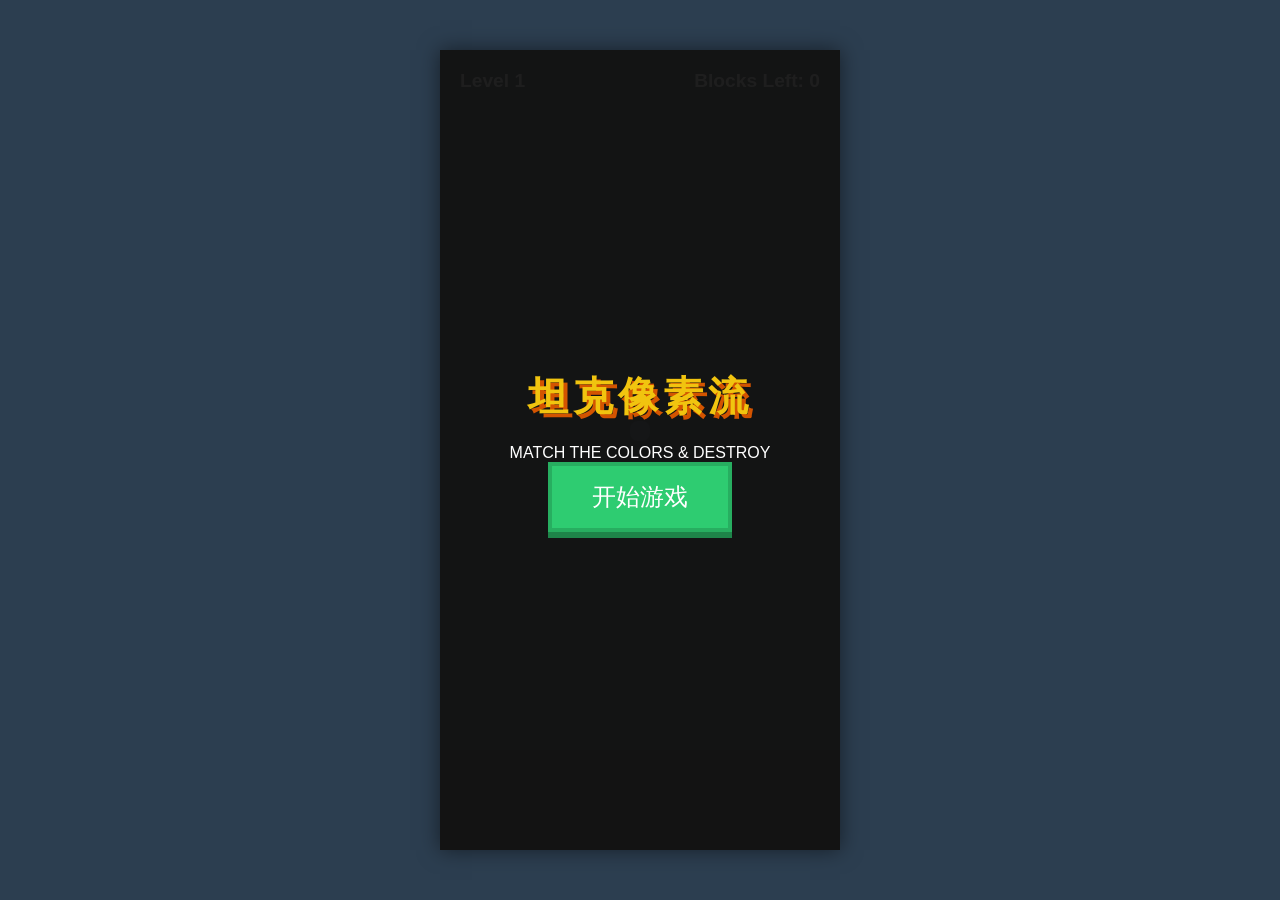
<file: index.html>
<!DOCTYPE html>
<html lang="en">
<head>
    <meta charset="UTF-8">
    <meta name="viewport" content="width=device-width, initial-scale=1.0">
    <title>Pixel Flow Demo</title>
    <link rel="stylesheet" href="style.css">
</head>
<body>
    <div id="game-container">
        <div id="start-screen">
            <div class="start-box">
                <h1 class="pixel-title">坦克像素流</h1>
                <p>MATCH THE COLORS & DESTROY</p>
                <button id="start-btn">开始游戏</button>
            </div>
        </div>
        <!-- 头部信息 -->
        <div id="header">
            <div id="level-info">Level 1</div>
            <div id="score-info">Blocks Left: <span id="blocks-left">0</span></div>
        </div>

        <!-- 游戏主要区域：像素板 -->
        <div id="board-container">
            <div id="pixel-board"></div>
        </div>

    <!-- 删除了原有的 queue-container -->
        
        <!-- 卡牌区 (玩家可以点击进入队列) -->
        <div id="deck-container">
        </div>
    </div>
    
    <!-- 游戏结束面板 -->
    <div id="game-over-panel" class="hidden">
        <h2 id="game-result-title">Victory!</h2>
        <button id="restart-btn">Next Level / Restart</button>
    </div>

    <script src="mapdata.js"></script>
    <script src="game.js"></script>
</body>
</html>
</file>
<file: style.css>
:root {
    --bg-color: #2c3e50;
    --board-bg: #34495e;
    --slot-bg: #465c71;
    --text-color: #ecf0f1;
    --accent-color: #e74c3c;
    --border-radius: 8px;
    --cell-size: 15px;
}

* {
    box-sizing: border-box;
    margin: 0;
    padding: 0;
}

body {
    background-color: var(--bg-color);
    color: var(--text-color);
    font-family: 'Segoe UI', Tahoma, Geneva, Verdana, sans-serif;
    display: flex;
    justify-content: center;
    align-items: center;
    height: 100vh;
    overflow: hidden;
    user-select: none;
}

#game-container {
    width: 100%;
    max-width: 400px;
    height: 100%;
    max-height: 800px;
    background-color: #1a252f;
    display: flex;
    flex-direction: column;
    position: relative;
    box-shadow: 0 0 20px rgba(0,0,0,0.5);
}

#header {
    display: flex;
    justify-content: space-between;
    padding: 20px;
    font-size: 1.2rem;
    font-weight: bold;
    background-color: rgba(0,0,0,0.2);
}

#board-container {
    flex-grow: 1;
    display: flex;
    justify-content: center;
    align-items: center;
    padding: 20px;
}

#pixel-board {
    display: grid;
    gap: 2px;
    background-color: var(--board-bg);
    padding: 10px;
    border-radius: var(--border-radius);
    /* 具体的行列数由 JS 动态设置 */
}

.pixel {
    width: var(--cell-size);
    height: var(--cell-size);
    border-radius: 4px;
    transition: transform 0.1s;
    position: relative;
    box-shadow: inset 0 -3px 0 rgba(0,0,0,0.2);
}

.pixel.destroyed {
    visibility: hidden;
    transform: scale(0);
    opacity: 0;
}

/* 传送带格子 */
.track-cell {
    width: var(--cell-size);
    height: var(--cell-size);
    background: repeating-linear-gradient(
        45deg,
        rgba(0, 0, 0, 0.1),
        rgba(0, 0, 0, 0.1) 5px,
        rgba(0, 0, 0, 0.2) 5px,
        rgba(0, 0, 0, 0.2) 10px
    );
    border: 1px dashed rgba(255,255,255,0.1);
    position: relative;
    border-radius: 4px;
    display: flex;
    justify-content: center;
    align-items: center;
}

.shooter {
    width: calc(var(--cell-size) * 2);
    height: calc(var(--cell-size) * 2);
    position: absolute;
    display: flex;
    justify-content: center;
    align-items: center;
    z-index: 10;
    transition: transform 0.1s linear; 
    
    /* 坦克主体样式 (类似FC坦克大战的方块像素风) */
    background-color: var(--tank-color, inherit);
    border: 2px solid rgba(0,0,0,0.5); /* 增加轮廓感 */
    border-radius: 2px;
    box-shadow: 
        inset 4px 0 0 rgba(0,0,0,0.3), /* 纵向履带效果 */
        inset -4px 0 0 rgba(0,0,0,0.3), 
        0 4px 8px rgba(0,0,0,0.4);
}

/* 坦克的炮管 */
.shooter::before {
    content: '';
    position: absolute;
    top: -30%; /* 炮管伸出主体上方 */
    left: 50%;
    transform: translateX(-50%);
    width: 25%;
    height: 60%;
    background-color: inherit;
    border: 1px solid rgba(0,0,0,0.3);
    border-radius: 2px;
    z-index: 2; /* 提升层级，确保在主体之上 */
}

/* 坦克炮管旋转控制类 */
/* 这里的角度是以炮管默认向上(0deg)为基准 */
.tank-up { transform: rotate(0deg); }
.tank-right { transform: rotate(90deg); }
.tank-down { transform: rotate(180deg); }
.tank-left { transform: rotate(-90deg); }

/* 弹药提示 (需要忽略坦克的旋转，保持正向，因此把它抽拉出来或者在JS里反相旋转，但由于用DOM嵌套这里做个反向处理或放在独立层) */
.ammo-badge {
    position: absolute;
    top: -5px;
    right: -5px;
    background: #e74c3c;
    color: white;
    border-radius: 50%;
    width: 20px; /* 略微放大适配大坦克 */
    height: 20px;
    font-size: 11px;
    font-weight: bold;
    display: flex;
    justify-content: center;
    align-items: center;
    box-shadow: 0 2px 4px rgba(0,0,0,0.5);
    z-index: 15;
    border: 1px solid rgba(255,255,255,0.2);
}

/* 可供点击的队列/卡组 */
#deck-container {
    min-height: 100px;
    display: flex;
    overflow-x: auto;
    align-items: center;
    padding: 15px;
    gap: 15px;
    background-color: rgba(0,0,0,0.5);
    /* 隐藏滚动条 */
    scrollbar-width: none;
}
#deck-container::-webkit-scrollbar {
    display: none;
}

.deck-card {
    min-width: 30px;
    height: 30px;
    display: flex;
    justify-content: center;
    align-items: center;
    position: relative;
    cursor: pointer;
    transition: transform 0.2s, opacity 0.3s;
    
    /* 坦克主体样式 */
    background-color: var(--tank-color, inherit);
    border: 2px solid rgba(0,0,0,0.5);
    border-radius: 2px;
    box-shadow: 
        inset 3px 0 0 rgba(0,0,0,0.3), 
        inset -3px 0 0 rgba(0,0,0,0.3), 
        0 4px 6px rgba(0,0,0,0.3);
}

.deck-card::before {
    content: '';
    position: absolute;
    top: -25%; 
    left: 50%;
    transform: translateX(-50%);
    width: 25%;
    height: 60%;
    background-color: inherit; /* 继承父级 tank-color */
    border: 1px solid rgba(0,0,0,0.3);
    border-radius: 2px;
    z-index: 2; /* 确保显示 */
}

.deck-card:hover {
    transform: translateY(-5px);
}

/* 子弹动画 */
.bullet {
    position: absolute;
    width: 8px;
    height: 8px;
    border-radius: 50%;
    z-index: 20;
    transition: left 0.1s linear, top 0.1s linear;
    box-shadow: 0 0 10px rgba(255,255,255,0.8);
}

/* 游戏结束面板 */
#game-over-panel {
    position: absolute;
    top: 0; left: 0; right: 0; bottom: 0;
    background-color: rgba(0,0,0,0.8);
    display: flex;
    flex-direction: column;
    justify-content: center;
    align-items: center;
    z-index: 100;
}

#game-over-panel.hidden, #start-screen.hidden {
    display: none;
}

/* 初始开始界面遮罩 */
#start-screen {
    position: absolute;
    top: 0;
    left: 0;
    width: 100%;
    height: 100%;
    background-color: rgba(20, 20, 20, 0.95);
    z-index: 1000;
    display: flex;
    justify-content: center;
    align-items: center;
    color: white;
}

.start-box {
    text-align: center;
    animation: fadeIn 0.8s ease-out;
}

.pixel-title {
    font-size: 2.5rem;
    margin-bottom: 20px;
    letter-spacing: 5px;
    color: #f1c40f;
    text-shadow: 4px 4px 0 #d35400;
}

#start-btn {
    padding: 15px 40px;
    font-size: 1.5rem;
    font-family: inherit;
    background-color: #2ecc71;
    color: white;
    border: 4px solid #27ae60;
    cursor: pointer;
    box-shadow: 0 6px 0 #1e8449;
    transition: transform 0.1s;
}

#start-btn:active {
    transform: translateY(4px);
    box-shadow: 0 2px 0 #1e8449;
}

@keyframes fadeIn {
    from { opacity: 0; transform: scale(0.9); }
    to { opacity: 1; transform: scale(1); }
}

#game-result-title {
    font-size: 2.5rem;
    margin-bottom: 20px;
    color: #f1c40f;
    text-shadow: 0 2px 10px rgba(0,0,0,0.5);
}

#restart-btn {
    padding: 10px 20px;
    font-size: 1.2rem;
    background-color: #3498db;
    color: white;
    border: none;
    border-radius: 5px;
    cursor: pointer;
    box-shadow: 0 4px 6px rgba(0,0,0,0.3);
}

#restart-btn:hover {
    background-color: #2980b9;
}

/* 派遣被拦截时的震动反馈 */
.shake {
    animation: shake 0.3s cubic-bezier(.36,.07,.19,.97) both;
}

@keyframes shake {
    10%, 90% { transform: translate3d(-1px, 0, 0); }
    20%, 80% { transform: translate3d(2px, 0, 0); }
    30%, 50%, 70% { transform: translate3d(-4px, 0, 0); }
    40%, 60% { transform: translate3d(4px, 0, 0); }
}
</file>
<file: demo/style.css>
:root {
    --bg-color: #2c3e50;
    --board-bg: #34495e;
    --slot-bg: #465c71;
    --text-color: #ecf0f1;
    --accent-color: #e74c3c;
    --border-radius: 8px;
    --cell-size: 30px;
}

* {
    box-sizing: border-box;
    margin: 0;
    padding: 0;
}

body {
    background-color: var(--bg-color);
    color: var(--text-color);
    font-family: 'Segoe UI', Tahoma, Geneva, Verdana, sans-serif;
    display: flex;
    justify-content: center;
    align-items: center;
    height: 100vh;
    overflow: hidden;
    user-select: none;
}

#game-container {
    width: 100%;
    max-width: 400px;
    height: 100%;
    max-height: 800px;
    background-color: #1a252f;
    display: flex;
    flex-direction: column;
    position: relative;
    box-shadow: 0 0 20px rgba(0,0,0,0.5);
}

#header {
    display: flex;
    justify-content: space-between;
    padding: 20px;
    font-size: 1.2rem;
    font-weight: bold;
    background-color: rgba(0,0,0,0.2);
}

#board-container {
    flex-grow: 1;
    display: flex;
    justify-content: center;
    align-items: center;
    padding: 20px;
}

#pixel-board {
    display: grid;
    gap: 2px;
    background-color: var(--board-bg);
    padding: 10px;
    border-radius: var(--border-radius);
    /* 具体的行列数由 JS 动态设置 */
}

.pixel {
    width: var(--cell-size);
    height: var(--cell-size);
    border-radius: 4px;
    transition: transform 0.1s;
    position: relative;
    box-shadow: inset 0 -3px 0 rgba(0,0,0,0.2);
}

.pixel.destroyed {
    visibility: hidden;
    transform: scale(0);
    opacity: 0;
}

/* 传送带格子 */
.track-cell {
    width: var(--cell-size);
    height: var(--cell-size);
    background: repeating-linear-gradient(
        45deg,
        rgba(0, 0, 0, 0.1),
        rgba(0, 0, 0, 0.1) 5px,
        rgba(0, 0, 0, 0.2) 5px,
        rgba(0, 0, 0, 0.2) 10px
    );
    border: 1px dashed rgba(255,255,255,0.1);
    position: relative;
    border-radius: 4px;
    display: flex;
    justify-content: center;
    align-items: center;
}

/* 占据在格子或跑道上的坦克 (取代原先的 shooter) */
.shooter {
    width: 80%;
    height: 80%;
    position: absolute;
    display: flex;
    justify-content: center;
    align-items: center;
    z-index: 10;
    transition: transform 0.1s linear; 
    
    /* 坦克主体样式 (类似FC坦克大战的方块像素风) */
    background-color: var(--tank-color, inherit);
    border-radius: 2px;
    box-shadow: 
        inset 4px 0 0 rgba(0,0,0,0.3), /* 左侧履带 */
        inset -4px 0 0 rgba(0,0,0,0.3), /* 右侧履带 */
        0 2px 4px rgba(0,0,0,0.4);
}

/* 坦克的炮管 */
.shooter::before {
    content: '';
    position: absolute;
    top: -30%; /* 炮管伸出主体上方 */
    left: 50%;
    transform: translateX(-50%);
    width: 25%;
    height: 60%;
    background-color: inherit;
    border: 1px solid rgba(0,0,0,0.3);
    border-radius: 2px;
    z-index: -1;
}

/* 坦克炮管旋转控制类 */
/* 这里的角度是以炮管默认向上(0deg)为基准 */
.tank-up { transform: rotate(0deg); }
.tank-right { transform: rotate(90deg); }
.tank-down { transform: rotate(180deg); }
.tank-left { transform: rotate(-90deg); }

/* 弹药提示 (需要忽略坦克的旋转，保持正向，因此把它抽拉出来或者在JS里反相旋转，但由于用DOM嵌套这里做个反向处理或放在独立层) */
.ammo-badge {
    position: absolute;
    top: -5px;
    right: -5px;
    background: #e74c3c;
    color: white;
    border-radius: 50%;
    width: 18px;
    height: 18px;
    font-size: 10px;
    font-weight: bold;
    display: flex;
    justify-content: center;
    align-items: center;
    box-shadow: 0 2px 4px rgba(0,0,0,0.5);
    z-index: 15;
}

/* 可供点击的队列/卡组 */
#deck-container {
    min-height: 100px;
    display: flex;
    overflow-x: auto;
    align-items: center;
    padding: 15px;
    gap: 15px;
    background-color: rgba(0,0,0,0.5);
    /* 隐藏滚动条 */
    scrollbar-width: none;
}
#deck-container::-webkit-scrollbar {
    display: none;
}

.deck-card {
    min-width: 40px;
    height: 40px;
    display: flex;
    justify-content: center;
    align-items: center;
    position: relative;
    cursor: pointer;
    transition: transform 0.2s, opacity 0.3s;
    
    /* 坦克主体样式 */
    background-color: var(--tank-color, inherit);
    border-radius: 2px;
    box-shadow: 
        inset 4px 0 0 rgba(0,0,0,0.3), 
        inset -4px 0 0 rgba(0,0,0,0.3), 
        0 4px 6px rgba(0,0,0,0.3);
}

.deck-card::before {
    content: '';
    position: absolute;
    top: -25%; 
    left: 50%;
    transform: translateX(-50%);
    width: 25%;
    height: 60%;
    background-color: var(--tank-color, transparent);
    border: 1px solid rgba(0,0,0,0.3);
    border-radius: 2px;
    z-index: -1;
}

.deck-card.used {
    opacity: 0;
    pointer-events: none;
    transform: scale(0.5);
}

.deck-card:hover {
    transform: translateY(-5px);
}

/* 子弹动画 */
.bullet {
    position: absolute;
    width: 8px;
    height: 8px;
    border-radius: 50%;
    z-index: 20;
    transition: left 0.1s linear, top 0.1s linear;
    box-shadow: 0 0 10px rgba(255,255,255,0.8);
}

/* 游戏结束面板 */
#game-over-panel {
    position: absolute;
    top: 0; left: 0; right: 0; bottom: 0;
    background-color: rgba(0,0,0,0.8);
    display: flex;
    flex-direction: column;
    justify-content: center;
    align-items: center;
    z-index: 100;
}

#game-over-panel.hidden, #start-screen.hidden {
    display: none;
}

/* 初始开始界面遮罩 */
#start-screen {
    position: absolute;
    top: 0;
    left: 0;
    width: 100%;
    height: 100%;
    background-color: rgba(20, 20, 20, 0.95);
    z-index: 1000;
    display: flex;
    justify-content: center;
    align-items: center;
    color: white;
}

.start-box {
    text-align: center;
    animation: fadeIn 0.8s ease-out;
}

.pixel-title {
    font-size: 2.5rem;
    margin-bottom: 20px;
    letter-spacing: 5px;
    color: #f1c40f;
    text-shadow: 4px 4px 0 #d35400;
}

#start-btn {
    padding: 15px 40px;
    font-size: 1.5rem;
    font-family: inherit;
    background-color: #2ecc71;
    color: white;
    border: 4px solid #27ae60;
    cursor: pointer;
    box-shadow: 0 6px 0 #1e8449;
    transition: transform 0.1s;
}

#start-btn:active {
    transform: translateY(4px);
    box-shadow: 0 2px 0 #1e8449;
}

@keyframes fadeIn {
    from { opacity: 0; transform: scale(0.9); }
    to { opacity: 1; transform: scale(1); }
}

#game-result-title {
    font-size: 2.5rem;
    margin-bottom: 20px;
    color: #f1c40f;
    text-shadow: 0 2px 10px rgba(0,0,0,0.5);
}

#restart-btn {
    padding: 10px 20px;
    font-size: 1.2rem;
    background-color: #3498db;
    color: white;
    border: none;
    border-radius: 5px;
    cursor: pointer;
    box-shadow: 0 4px 6px rgba(0,0,0,0.3);
}

#restart-btn:hover {
    background-color: #2980b9;
}
</file>
